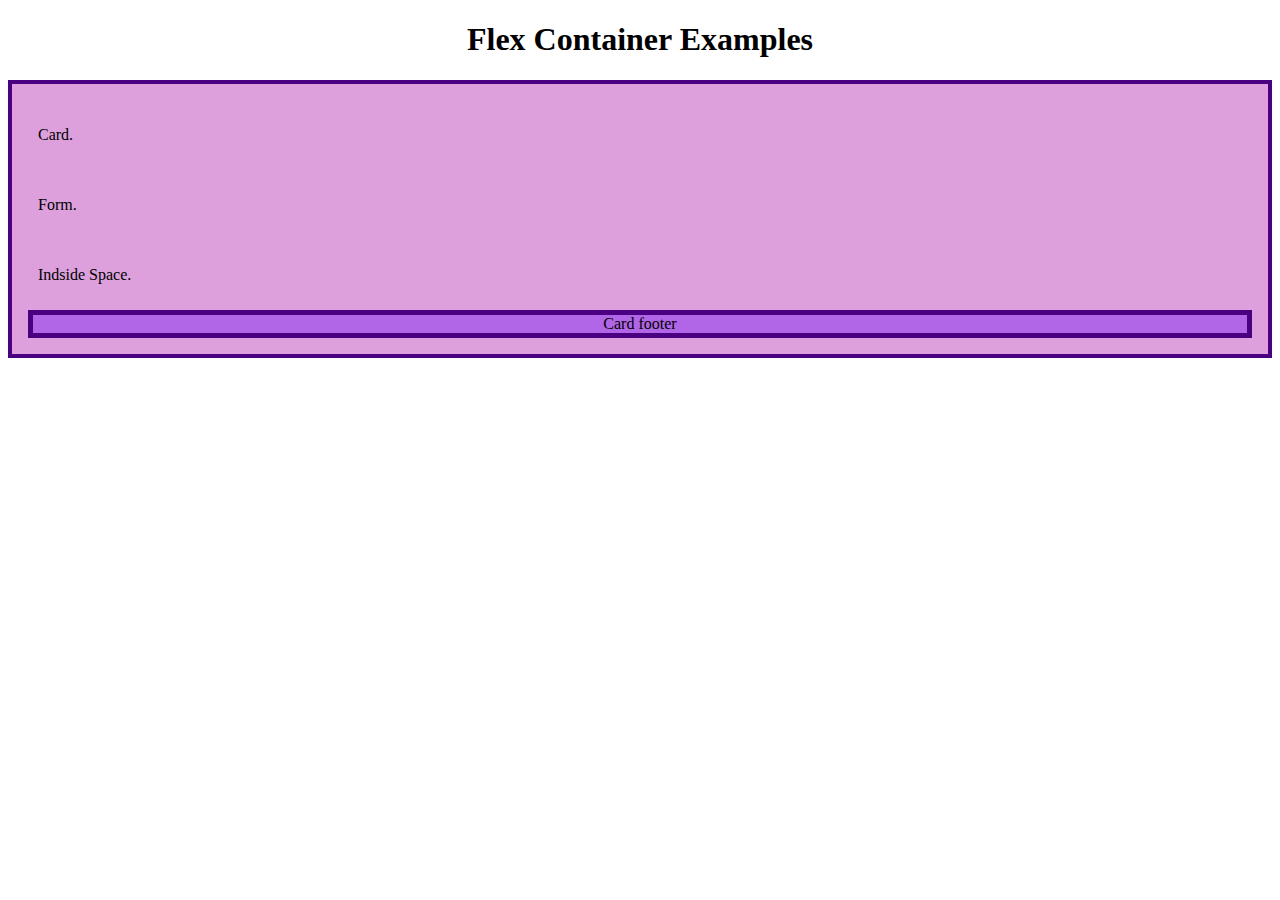
<file: index.html>
<!DOCTYPE html>

<html lang="en">

    <head>
        <meta charset="UTF-8">
        <title>Flex Container</title>
        <link rel="stylesheet" href="style.css">
    </head>
    
    <body>
        <h1>Flex Container Examples</h1>
        
            <div class="card">
              <div class="content">
                <p>Card.</p>                
             </div>
            
             <div class="content">
                <p>Form.</p>                
             </div>
             
             <div class="content">
                <p>Indside Space.</p>                
             </div>

              <footer>Card footer</footer>
            </div> 


        <!--
        <div class="card">
            <div class="item">Card</div>
            <div class="item">Form</div>
            <div class="item">Inside Space</div>
            <div class="item">Outside Space</div>
            <div class="item">Split Navigation</div>
        </div>
        -->

    </body>

</html>
</file>
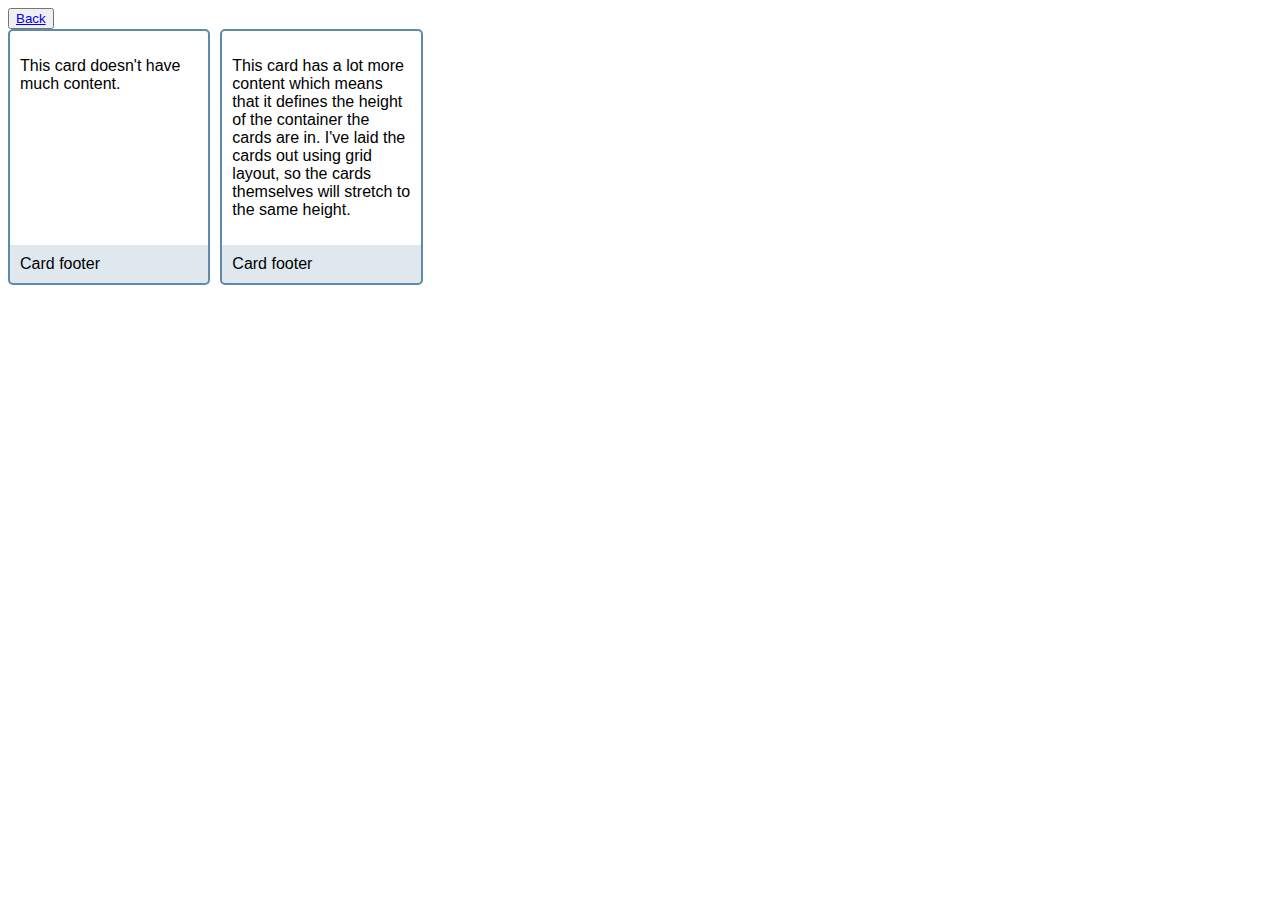
<file: pages/card.html>
<!DOCTYPE html>

<html lang="en">
    <head>
        <meta charset="UTF-8">
        <title>Card Layout</title>
        <link rel="stylesheet" href="card.css">
    </head>

    <body>
      <button><a href="../index.html">Back</a></button>

      <div class="cards">
        <div class="card">
          <div class="content">
            <p>This card doesn't have much content.</p>
          </div>
          <footer>Card footer</footer>
       </div>
        <div class="card">
          <div class="content">
           <p>
             This card has a lot more content which means that it defines the height
             of the container the cards are in. I've laid the cards out using grid
             layout, so the cards themselves will stretch to the same height.
            </p>
          </div>
        <footer>Card footer</footer>
      </div>
    </div>

    </body>
    

</html>
</file>
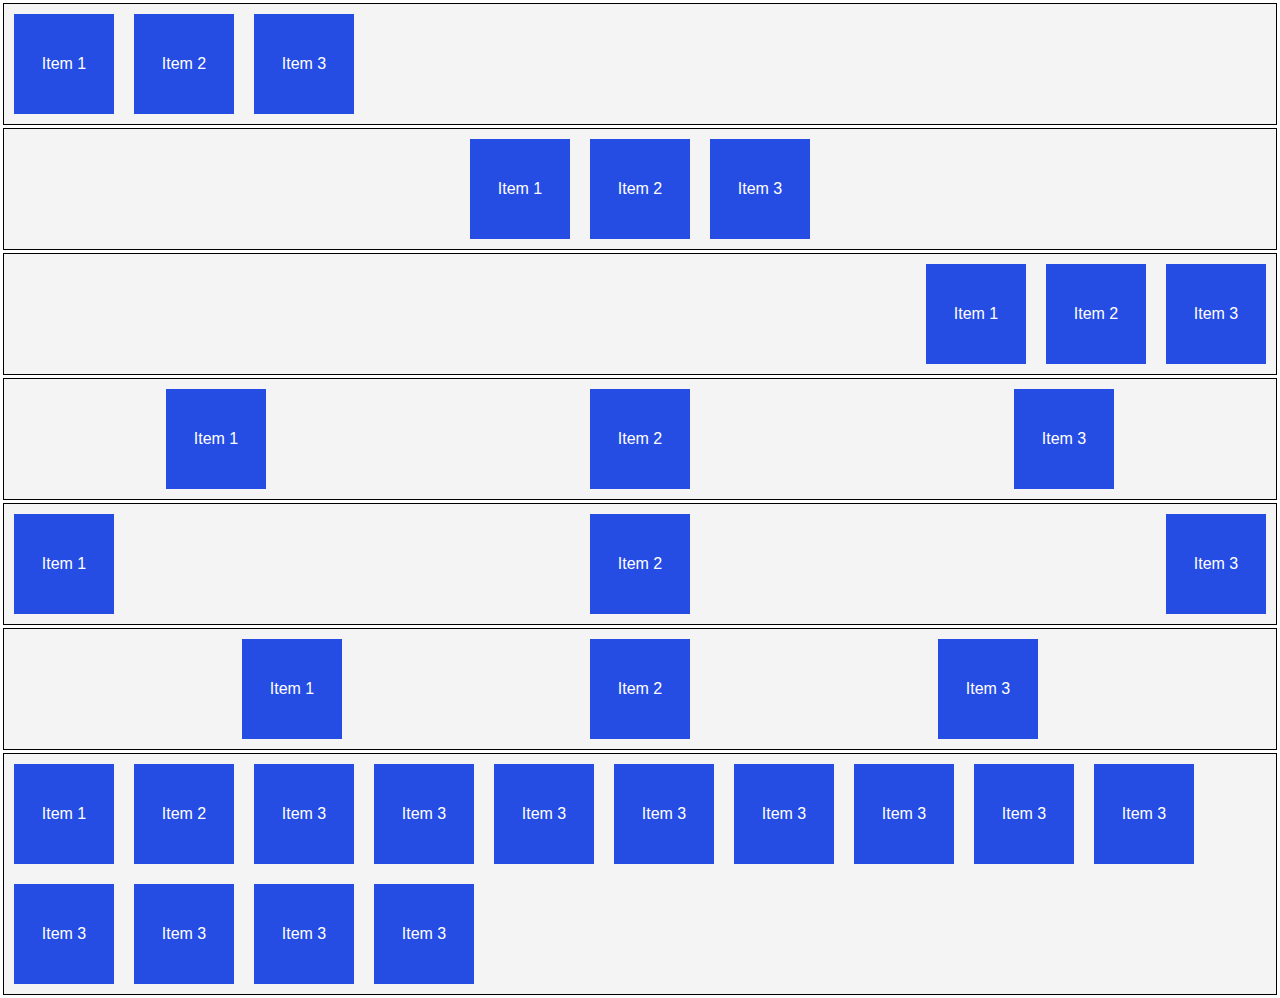
<file: pages/flexbox-cc.html>
<!DOCTYPE html>
<html lang="en">
<head>
    <meta charset="UTF-8">
    <meta name="viewport" content="width=device-width, initial-scale=1.0">
    <link rel="stylesheet" href="flexbox-cc.css">
    <title>Flexbox Crash Course</title>
</head>

<body>

    <div class="flex-container1">
        <div class="item">Item 1</div>
        <div class="item">Item 2</div>
        <div class="item">Item 3</div>
    </div> 

    <div class="flex-container2">
        <div class="item">Item 1</div>
        <div class="item">Item 2</div>
        <div class="item">Item 3</div>
    </div>
    
    <div class="flex-container3">
        <div class="item">Item 1</div>
        <div class="item">Item 2</div>
        <div class="item">Item 3</div>
    </div> 

    <div class="flex-container4">
        <div class="item">Item 1</div>
        <div class="item">Item 2</div>
        <div class="item">Item 3</div>
    </div>

    <div class="flex-container5">
        <div class="item">Item 1</div>
        <div class="item">Item 2</div>
        <div class="item">Item 3</div>
    </div>

    <div class="flex-container6">
        <div class="item">Item 1</div>
        <div class="item">Item 2</div>
        <div class="item">Item 3</div>
    </div>

    <div class="flex-container7">
        <div class="item">Item 1</div>
        <div class="item">Item 2</div>
        <div class="item">Item 3</div>
        <div class="item">Item 3</div>
        <div class="item">Item 3</div>
        <div class="item">Item 3</div>
        <div class="item">Item 3</div>
        <div class="item">Item 3</div>
        <div class="item">Item 3</div>
        <div class="item">Item 3</div>
        <div class="item">Item 3</div>
        <div class="item">Item 3</div>
        <div class="item">Item 3</div>
        <div class="item">Item 3</div>        
    </div>

</body>

</html>
</file>
<file: style.css>
h1 {
  text-align: center;
}

.card {
  padding: 16px;
  background: plum;
  border: 4px solid indigo;
  grid-template-columns: repeat(auto-fill, minmax(200px 1fr));
  display: flex;
  flex-direction: column;
  align-items: left;
}

.card .content {
  padding: 10px;
  flex: 1 1 0;
}

.card footer {
  border: 5px solid indigo;
  background-color: rgb(177, 101, 231);
  text-align: center;
}
</file>
<file: pages/card.css>
body {
  font-family: sans-serif;
}
.cards {
  display: grid;
  grid-template-columns: repeat(auto-fill, minmax(200px, 1fr));
  grid-gap: 10px;
}

.card {
  border: 2px solid rgb(96 139 168);
  border-radius: 5px;
  display: flex;
  flex-direction: column;
}

.card .content {
  padding: 10px;
  flex: 1 1 auto;
}

.card footer {
  background-color: rgb(96 139 168 / 0.2);
  padding: 10px;
}
</file>
<file: pages/flexbox-cc.css>
* {
    box-sizing: border-box;
    margin: 0;
    padding: 0;
}

body {
    font-family: Arial, Helvetica, sans-serif;
}

.flex-container1 {
    display: flex;
    background-color: #f4f4f4;   
    border: 1px solid black;
    margin: 3px
}

.flex-container2 {
    display: flex;
    background-color: #f4f4f4;
    justify-content: center;
    border: 1px solid black;
    margin: 3px
}

.flex-container3 {
    display: flex;
    background-color: #f4f4f4;
    justify-content: end;
    border: 1px solid black;
    margin: 3px
}

.flex-container4 {
    display: flex;
    background-color: #f4f4f4;
    justify-content: space-around;
    border: 1px solid black;
    margin: 3px
}

.flex-container5 {
    display: flex;
    background-color: #f4f4f4;
    justify-content: space-between;
    border: 1px solid black;
    margin: 3px
}

.flex-container6 {
    display: flex;
    margin: 3px;
    background-color: #f4f4f4;
    justify-content: space-evenly;
    border: 1px solid black;
}

.flex-container7 {
    display: flex;
    flex-wrap: wrap;
    border: 1px solid black;
    margin: 3px;
    background-color: #f4f4f4;;    
}

.item {
    width: 100px;
    height: 100px;
    background-color: #254de4;
    color: white;
    margin: 10px;

    display: flex;
    justify-content: center;
    align-items: center;
}
</file>
